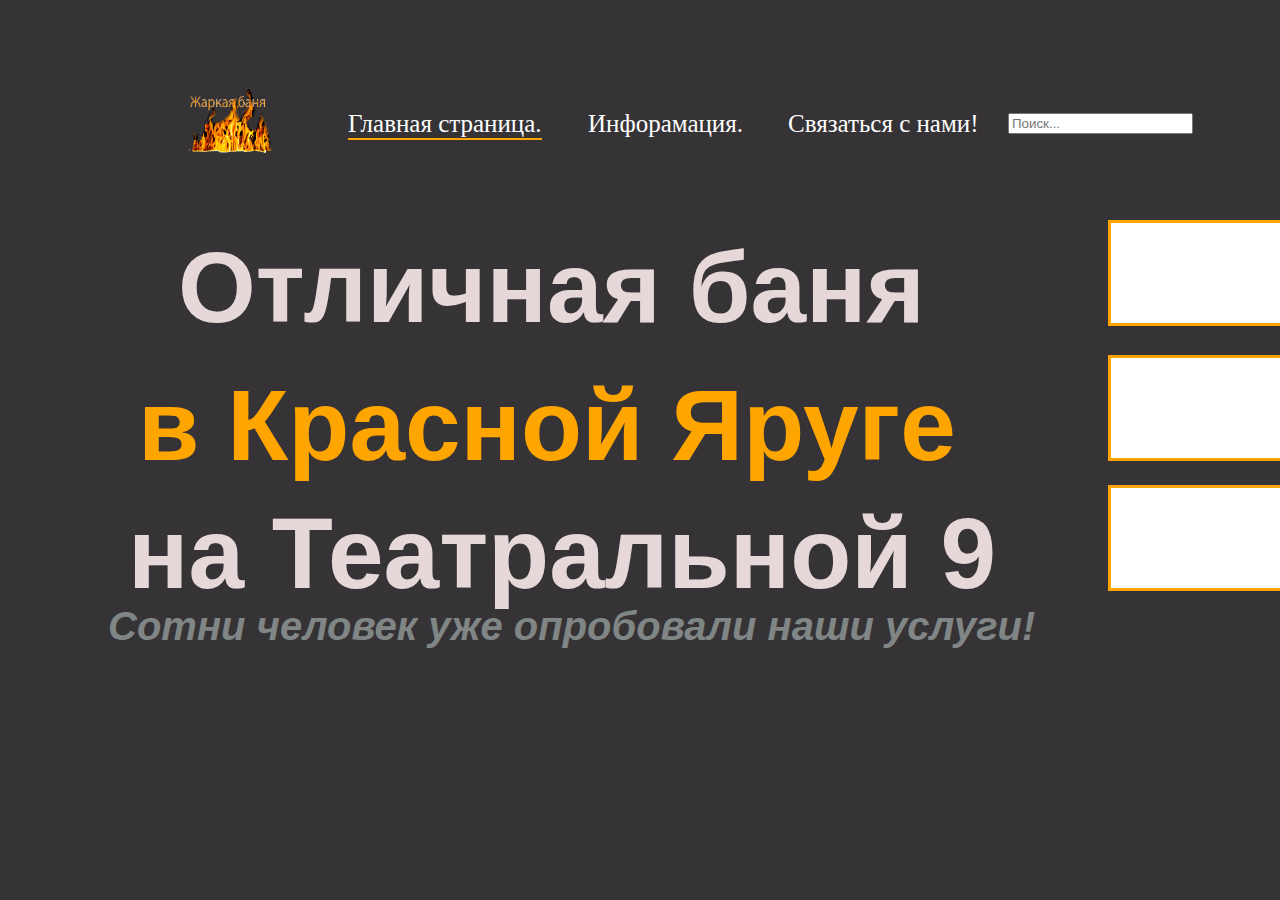
<file: index.html>
<!DOCTYPE html>
<html lang="ru">
<head>
    <meta charset="UTF-8">
    <meta name="viewport" content="width=device-width, initial-scale=1.0">
    <title>Отличная баня в Красной Яруге!</title>
    <link rel="stylesheet" href="style.css">
    <link rel="icon" href="Логотип сайта.png">
</head>
<body>
    <img id="logo" src="Логотип сайта.png" alt=""> <br>
     <a class="a_header" id="main" href="index.html">Главная страница.</a> <a id="info" class="a_header" href="info.html">Инфорамация.</a> <a class="a_header" id="con" href="contact.html">Связаться с нами!</a> <input placeholder="Поиск..." type="text">
<div class="main">
<span class="h" id="_1">Отличная баня</span> <br> 
<span class="h" id="_2">в Красной Яруге</span> <br>
<span class="h" id="_3">на Театральной 9</span> <br> 
<span class="h" id="_4"><i>Сотни человек уже опробовали наши услуги!</i></span>
</div>
<img id="__1" src="Картинка.png" class="photos"><img id="__2" src="Картинка.png"  class="photos"><img id="__3" src="Картинка.png" class="photos">
     <script src="script_1.js"></script>
     <script src="script.js"></script>
</body>
</html>
</file>
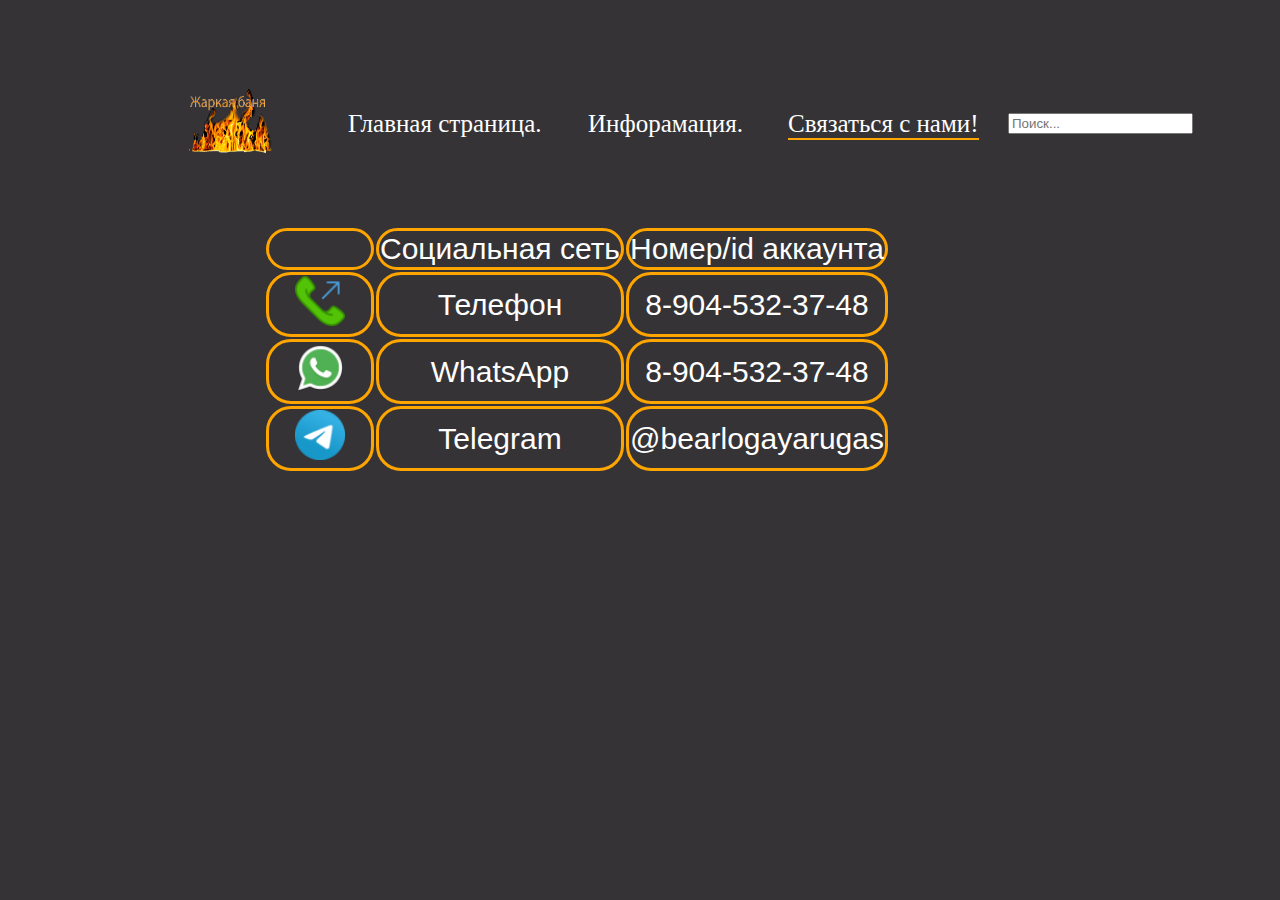
<file: contact.html>
<!DOCTYPE html>
<html lang="ru">
<head>
    <meta charset="UTF-8">
    <meta name="viewport" content="width=device-width, initial-scale=1.0">
    <title>Связаться с нами!</title>
    <link rel="icon" href="Логотип сайта.png">
    <link rel="stylesheet" href="o.css">
</head>
<body>
    <img id="logo" src="Логотип сайта.png" alt=""> <br>
    <a id="main" class="a_header" href="index.html">Главная страница.</a>
     <a id="info" class="a_header" href="info.html">Инфорамация.</a>
      <a class="a_header" id="con" href="contact.html">Связаться с нами!</a>
       <input placeholder="Поиск..." type="text">  
       <table>
        <thead>
            <tr>
                <th id="td">  </th> <th>Социальная сеть</th> <th>Номер/id аккаунта</th>
            </tr>
        </thead>
        <tbody>
        <tr>   <td><img src="phone-2_icon-icons.com_65957.png"></td> <td>Телефон</td> <td id="ss">8-904-532-37-48</td> </tr>  
        <tr><td><img src="Whatsapp_37229.png"></td> <td>WhatsApp</td> <td id="sss">8-904-532-37-48</td></tr>
        <tr><td><img src="telegram_logo_icon_147228.png"></td><td>Telegram</td><td id="ssss">@bearlogayarugas</td></tr>
        </tbody>
       </table>
    <script src="script_3.js"></script>
    <script src="script.js"></script>
</body>
</html>
</file>
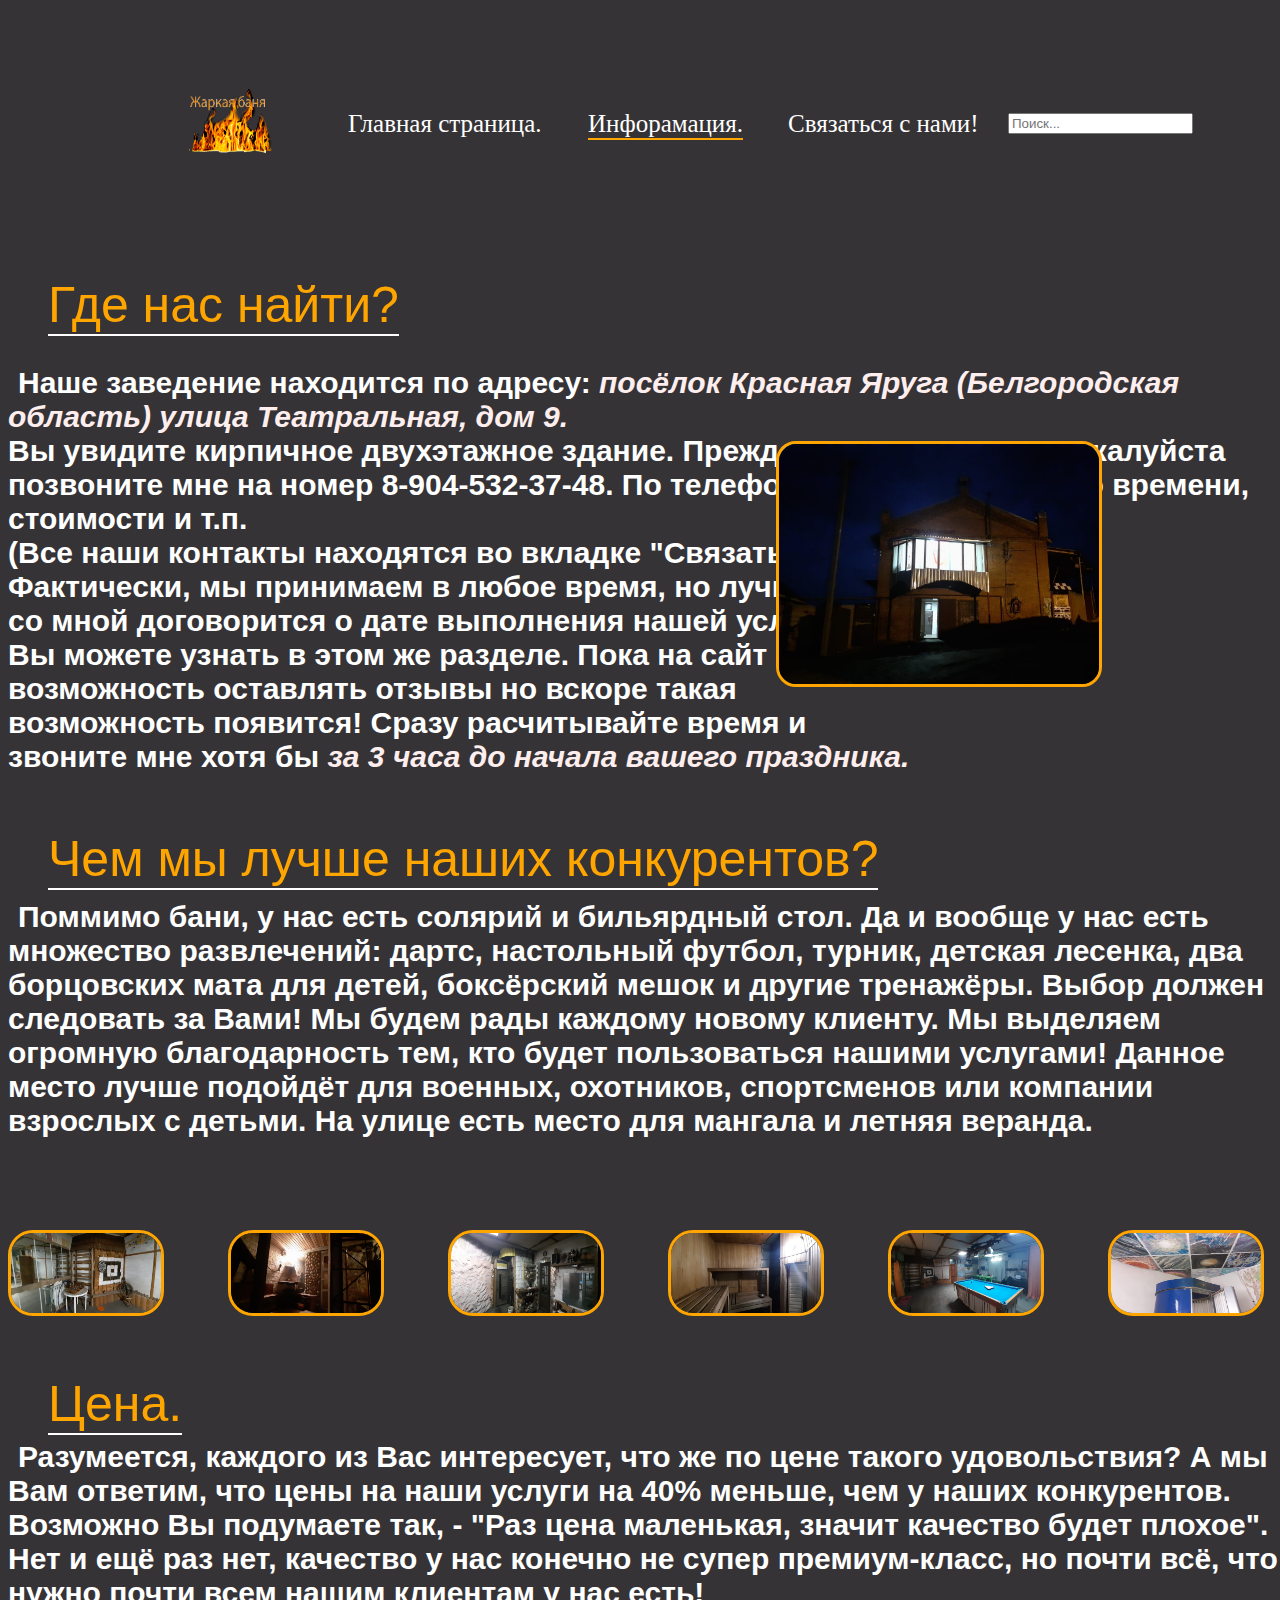
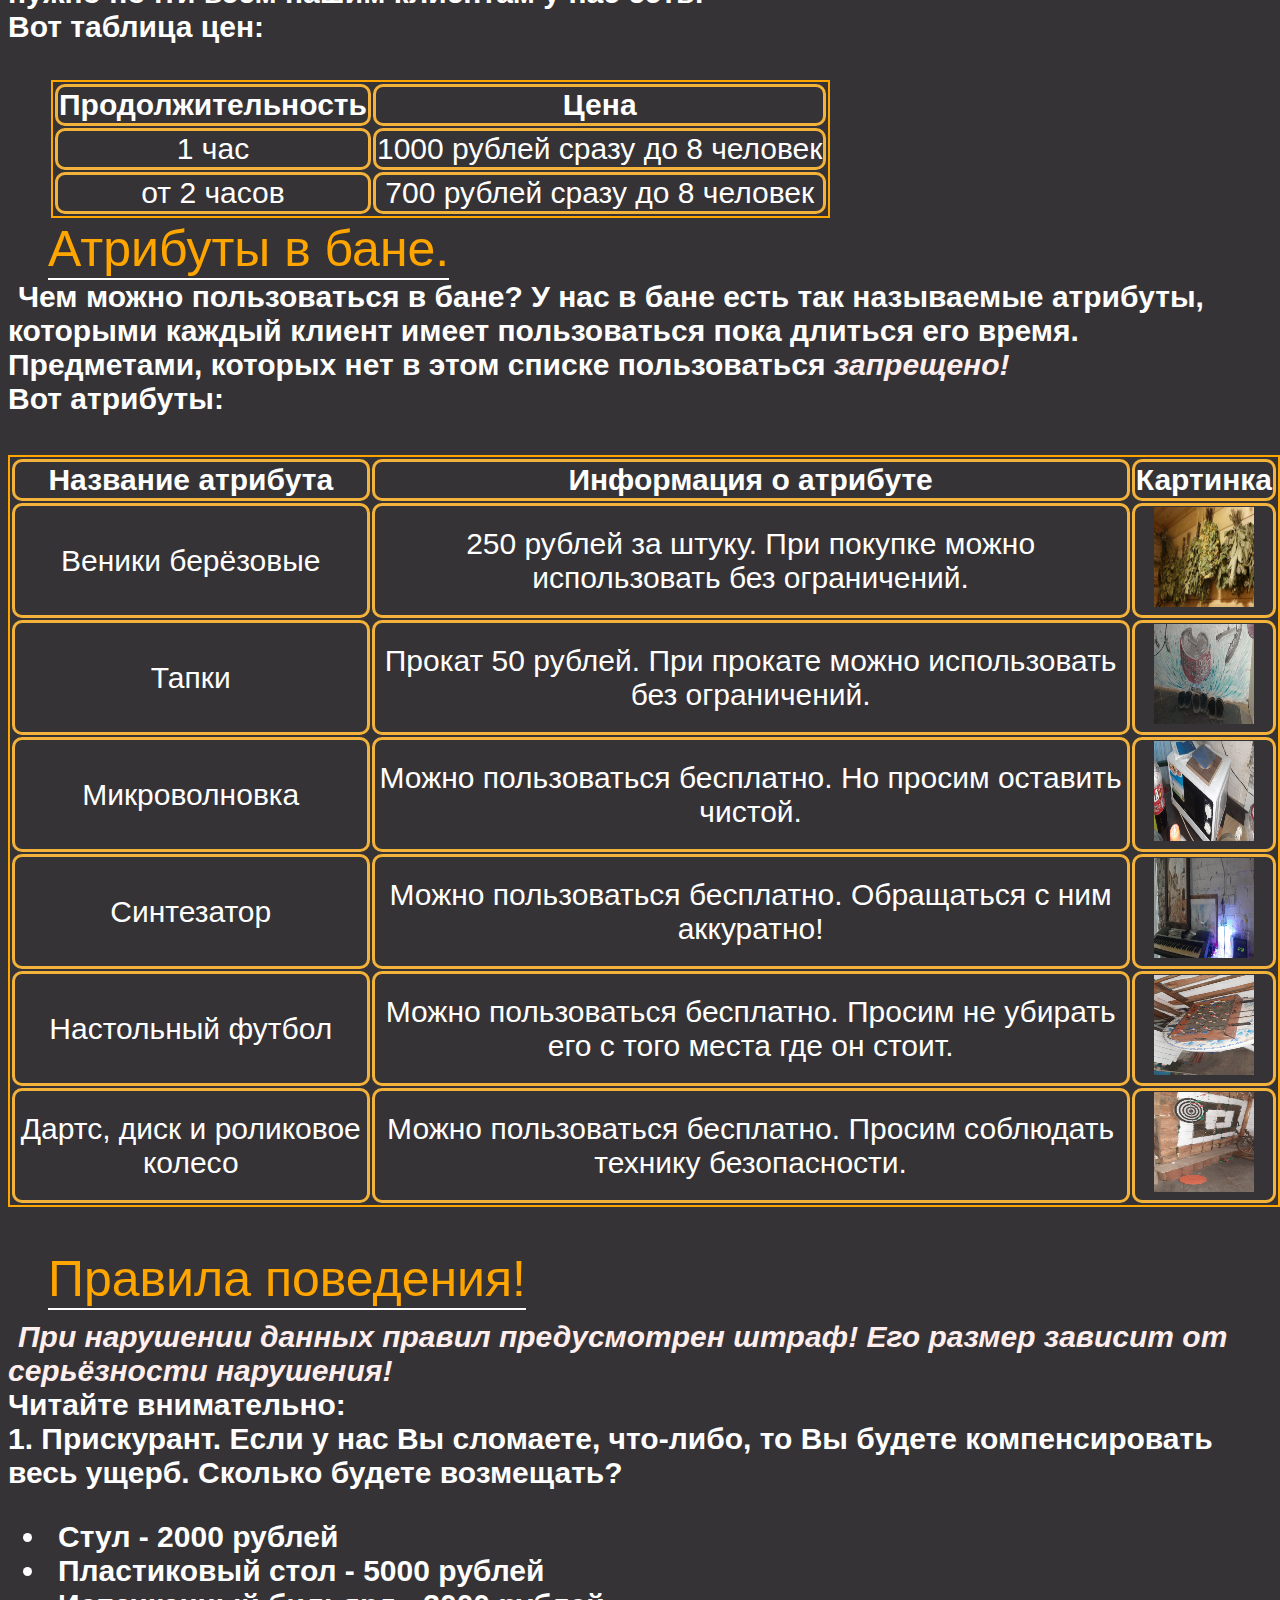
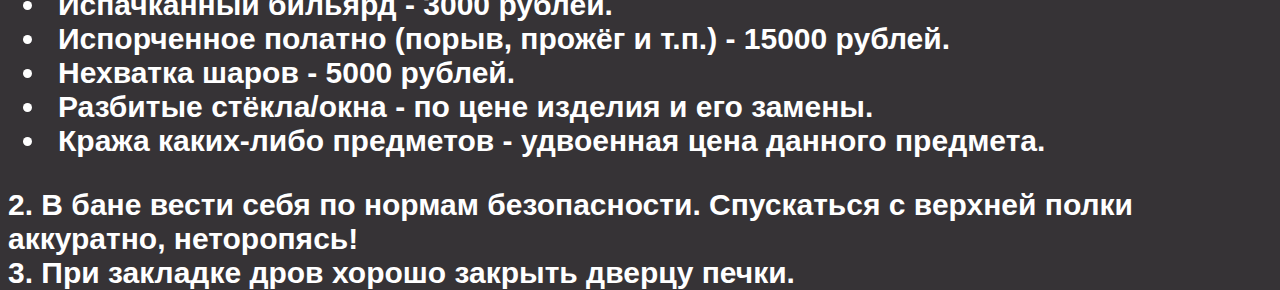
<file: info.html>
<!DOCTYPE html>
<html lang="ru">
<head>
    <meta charset="UTF-8">
    <meta name="viewport" content="width=device-width, initial-scale=1.0">
    <title>Информация.</title>
    <link rel="stylesheet" href="l.css">
    <link rel="icon" href="Логотип сайта.png">
</head>
<body>
    <img id="logo" src="Логотип сайта.png" alt=""> <br>
    <a id="main" class="a_header" href="index.html">Главная страница.</a>
     <a id="info" class="a_header" href="info.html">Инфорамация.</a>
      <a class="a_header" id="con" href="contact.html">Связаться с нами!</a>
       <input placeholder="Поиск..." type="text">  
       <p id="___1" class="title">Где нас найти?</p>
    <span class="text" id="text_1">Наше заведение находится по адресу: <i>посёлок Красная Яруга (Белгородская область) улица Театральная, дом 9.</i> <br>
Вы увидите кирпичное двухэтажное здание. Прежде чем подъежать, пожалуйста позвоните мне на номер 8-904-532-37-48. По телефону мы договоримся о времени, стоимости и т.п. <br>
  (Все наши контакты находятся во вкладке "Связаться с нами!"). <br>
  Фактически, мы принимаем в любое время, но лучше <br> со мной договорится о дате выполнения нашей услуги! Все цены <br>
  Вы можете узнать в этом же разделе. Пока на сайт мы не добавили <br> возможность 
  оставлять отзывы но вскоре такая <br>
 возможность появится! Сразу расчитывайте время и <br>
 звоните мне хотя бы <i>за 3 часа до начала вашего праздника.</i>
    </span>   <img id="photo_1" style="position: absolute; margin-left: 60%;" src="Вид.jpg">
    <br><br><br>
    <p id="___2" class="title">Чем мы лучше наших конкурентов?</p>
    <span id="text_2" class="text">Поммимо бани, у нас есть солярий и бильярдный стол. Да и вообще у нас есть множество развлечений: дартс, настольный футбол, турник, детская лесенка, два борцовских мата для детей, боксёрский мешок и другие тренажёры.
        Выбор должен следовать за Вами! Мы будем рады каждому новому клиенту. Мы выделяем огромную благодарность тем, кто будет пользоваться нашими услугами! Данное место лучше подойдёт для военных, охотников, спортсменов или компании взрослых с детьми.
        На улице есть место для мангала и летняя веранда.
    </span>
    <p class="title" id="___3">Цена.</p>
    <span class="text" id="text_3">
        Разумеется, каждого из Вас интересует, что же по цене такого удовольствия? А мы Вам ответим, что цены на наши услуги на 40% меньше, чем у наших конкурентов. Возможно Вы подумаете так, - "Раз цена маленькая, значит качество будет плохое". Нет и ещё раз нет, качество у нас конечно не супер премиум-класс,
        но почти всё, что нужно почти всем нашим клиентам у нас есть! <br> Вот таблица цен:
    </span>
    <table id="cap">
        <thead>
            <th>Продолжительность</th>
            <th>Цена</th>
        </thead>
        <tbody>
           <tr> 
            <td>1 час</td>
            <td>1000 рублей сразу до 8 человек</td> 
           </tr>
        <tr>
        <td>от 2 часов</td>
        <td>700 рублей сразу до 8 человек</td>
        </tbody>
    </table>
    <img class="image" id="ph_1" src="фото_1.jpeg"><img id="ph_2" class="image" src="фото_2.jpeg"><img id="ph_3" class="image" src="фото_3.jpeg"><img id="ph_4" class="image" src="фото_4.jpeg"> <img src="фото_5.jpeg" id="ph_5" class="image"> <img id="ph_6" class="image" src="фото_6 .jpeg"><img class="image" id="ph_7" src="фото_7.jpeg">
    <p class="title" id="___4">Атрибуты в бане.</p>
    <span class="text" id="text_4">
 Чем можно пользоваться в бане? У нас в бане есть так называемые атрибуты, которыми каждый клиент имеет пользоваться пока длиться его время. 
  Предметами, которых нет в этом списке пользоваться <i>запрещено!</i><br> 
  Вот атрибуты: <br>
</span>
  <table id="table_2">
    <thead>
<tr><th>Название атрибута</th> <th>Информация о атрибуте</th> <th>Картинка</th></tr>
    </thead>
    <tbody>
<tr>
    <td>Веники берёзовые</td> <td>250 рублей за штуку. При покупке можно использовать без ограничений.</td> <td><img class="tableImage" src="_фото_6.jpg"></td>
</tr>
<tr>
    <td>Тапки</td> <td>Прокат 50 рублей. При прокате можно использовать без ограничений.</td> <td><img class="tableImage" src="_фото_5.jpeg"></td>
</tr>
<tr>
    <td>Микроволновка</td> <td>Можно пользоваться бесплатно. Но просим оставить чистой.</td> <td><img class="tableImage" src="_фото_1.jpeg"></td>
</tr>
<tr>
    <td>Синтезатор</td> <td>Можно пользоваться бесплатно. Обращаться с ним аккуратно!</td> <td><img class="tableImage" src="_фото_2.jpeg"></td>
</tr>
<tr>
    <td>Настольный футбол</td> <td>Можно пользоваться бесплатно. Просим не убирать его с того места где он стоит.</td> <td><img class="tableImage" src="_фото_4.jpeg"></td>
</tr>
<tr>
    <td>Дартс, диск и роликовое колесо</td> <td>Можно пользоваться бесплатно. Просим соблюдать технику безопасности.</td> <td><img class="tableImage" src="_фото_3.jpeg"></td>
</tr>
    </tbody>
  </table>
  <p class="title" id="___5">Правила поведения!</p>
  <span class="text" id="text_5">
   <i>При нарушении данных правил предусмотрен штраф! Его размер зависит от серьёзности нарушения!</i> <br> Читайте внимательно: <br>

1. Прискурант. Если у нас Вы сломаете, что-либо, то Вы будете компенсировать весь ущерб.
Сколько будете возмещать? <br><ul> 
    <li>Стул - 2000 рублей</li>
    <li>Пластиковый стол - 5000 рублей</li>
    <li>Испачканный бильярд - 3000 рублей.</li>
    <li>Испорченное полатно (порыв, прожёг и т.п.) - 15000 рублей.</li>
    <li>Нехватка шаров - 5000 рублей.</li>
    <li>Разбитые стёкла/окна - по цене изделия и его замены.</li>
    <li>Кража каких-либо предметов - удвоенная цена данного предмета.</li>
</ul>
2. В бане вести себя по нормам безопасности. Спускаться с верхней полки аккуратно, неторопясь! <br>
3. При закладке дров хорошо закрыть дверцу печки.
  </span>
  <script src="script_2.js"></script>
  <script src="script.js"></script>
</body>
</html>
</file>
<file: style.css>
@media screen and (max-width: 2000px) {
    html {
        background-color: rgb(54, 51, 54)
    }
    #logo {
        width: 100px;
        height: 80px;
        margin-top: 70px;
        margin-left: 177px;
        margin-right: 130px;
        position: relative;
        position: absolute;
       
    }
    .a_header {
        padding-top: 0%;
        color:white;
        font-size: 25px;
        text-decoration: none;
        margin-left: 340px;
        margin-top: 84px;
        position: absolute;
        
        
    }
    #info {
        margin-left: 580px;
    }
    #main {
        border-bottom: 2px orange solid;
    }
    #con {
        margin-left: 780px;
    }
    input {
        position: absolute;
        margin-top: 87px;
        margin-left: 1000px;
    }
    .h {
        font-size: 100px;
        font-family: Arial, Helvetica, sans-serif;
        font-weight: 600;
        position: absolute;
        white-space: nowrap;
    }
    #_1 {
    color: rgb(230, 216, 216);
    margin-top: 254px;
    margin-left: 250px;
    }
    #_2 {
        color: orange;
        margin-top: 354px;
        margin-left: 235px;
    }
    #_3 {
        color: rgb(230, 216, 216);
        margin-top: 454px;
        margin-left: 210px;
    }
    #_4 {
        font-size: 40px;
        color: rgb(128, 133, 133);
        margin-top: 544px;
        margin-left: 180px;
    }
    .photos {
        width: 300px;
        height: 200px;
        position: absolute;
        border: 4px orange solid;
    }
    .a_header:hover {
        font-size: 26px;
        color: rgb(184, 150, 95);
    
    }
    /*Фотографии*/
    #__1 {
        margin-left: 1500px;
        margin-top: 70px;
        margin-bottom: 20px;
        animation: infinite 20s anim_1;
    }
    #__2 {
        margin-left: 1500px;
        margin-top: 310px;
        animation: infinite 20s anim_2;
    }
    #__3 {
        margin-left: 1500px;
        margin-top: 550px;
        animation: infinite 20s anim_3;
    }
    @keyframes anim_1 {
        0% {
            content:url(фото_1.jpeg)
        }
        50% {
            content:url(фото_2.jpeg) 
        }
        100% {
            content:url(фото_3.jpeg)   
        }
    }
    @keyframes anim_2 {
        0% {
            content:url(фото_4.jpeg)
        }
        50% {
            content:url(фото_5.jpeg) 
        }
        100% {
            content:url(фото_6\ .jpeg)   
        }   
    }
    @keyframes anim_3 {
        0% {
            content:url(фото_7.jpeg)
        }
        50% {
            content:url(фото_3.jpeg) 
        }
        100% {
            content:url(фото_1.jpeg)   
        }   
    }
}

@media screen and (max-width: 1650px) {
    .photos {
        width: 200px;
        height: 100px;
        position: absolute;
        border: 3px orange solid;
    }
    #__1 {
        margin-left: 1100px;
        margin-top: 140px;
        margin-bottom: 20px;
    }
    #__2 {
        margin-left: 1100px;
        margin-top: 275px;
    }
    #__3 {
        margin-left: 1100px;
        margin-top: 405px;
    }
    #_1 {
        color: rgb(230, 216, 216);
        margin-top: 204px;
        margin-left: 170px;
        }
        #_2 {
            color: orange;
            margin-top: 324px;
            margin-left: 130px;
        }
        #_3 {
            color: rgb(230, 216, 216);
            margin-top: 434px;
            margin-left: 120px;
        }
        #_4 {
            font-size: 40px;
            color: rgb(128, 133, 133);
            margin-top: 524px;
            margin-left: 100px;
        }
}
@media screen and (min-width: 375px) and (max-width: 400px) {
    .h {
        font-size: 80px;
        font-family: Arial, Helvetica, sans-serif;
        font-weight: 600;
        position: absolute;
        white-space: nowrap;

    }
    .a_header {
        padding-top: 0%;
        color:white;
        font-size: 25px;
        text-decoration: none;
        margin-left: 240px;
        margin-top: 84px;
        position: absolute;
        display: inline-block;
    }
    #info {
        margin-left: 380px;
    }
    #info::after {
        content: "      о нас";
    }
    #main {
        border-bottom: 2px orange solid;
        margin-right: 40px;
    }
    #con {
        margin-left: 580px;
    }
    input {
        position: absolute;
        margin-top: 87px;
        margin-left: 750px;
    }
    #logo {
        width: 100px;
        height: 80px;
        margin-top: 70px;
        margin-left: 80px;
        margin-right: 130px;
        position: relative;
        position: absolute;
       
    }
    #_1 {
        color: rgb(230, 216, 216);
        margin-top: 266px;
        margin-left: 40px;
        position: absolute;
        }
        #_2 {
            color: orange;
            margin-top: 340px;
            margin-left: 40px;
        }
        #_3 {
            color: rgb(230, 216, 216);
            margin-top: 410px;
            margin-left: 40px;
        }
        #_4 {
            font-size: 40px;
            color: rgb(128, 133, 133);
            margin-top: 474px;
            margin-left: 5px;
        }
        #__1 {
            margin-left: 120px;
            margin-top: 540px;
            margin-bottom: 20px;
        }
        #__2 {
            margin-left: 370px;
            margin-top: 540px;
        }
        #__3 {
            margin-left: 620px;
            margin-top: 540px;
        }
}
@media screen and (max-width: 300px) {
    .h {
        font-size: 80px;
        font-family: Arial, Helvetica, sans-serif;
        font-weight: 600;
        position: absolute;
        white-space: nowrap;

    }
    .a_header {
        padding-top: 0%;
        color:white;
        font-size: 25px;
        text-decoration: none;
        margin-left: 240px;
        margin-top: 84px;
        position: absolute;
        display: inline-block;
    }
    #info {
        margin-left: 380px;
    }
    #info::after {
        content: "      о нас";
    }
    #main {
        border-bottom: 2px orange solid;
        margin-right: 40px;
    }
    #con {
        margin-left: 580px;
    }
    input {
        position: absolute;
        margin-top: 87px;
        margin-left: 750px;
    }
    #logo {
        width: 100px;
        height: 80px;
        margin-top: 70px;
        margin-left: 80px;
        margin-right: 130px;
        position: relative;
        position: absolute;
       
    }
    #_1 {
        color: rgb(230, 216, 216);
        margin-top: 266px;
        margin-left: 100px;
        position: absolute;
        }
        #_2 {
            color: orange;
            margin-top: 340px;
            margin-left: 80px;
        }
        #_3 {
            color: rgb(230, 216, 216);
            margin-top: 410px;
            margin-left: 60px;
        }
        #_4 {
            font-size: 40px;
            color: rgb(128, 133, 133);
            margin-top: 474px;
            margin-left: 0px;
        }
        #__1 {
            margin-left: 120px;
            margin-top: 540px;
            margin-bottom: 20px;
        }
        #__2 {
            margin-left: 370px;
            margin-top: 540px;
        }
        #__3 {
            margin-left: 620px;
            margin-top: 540px;
        }
}
@media screen and (min-width: 2001px) {
    html {
        background-color: rgb(54, 51, 54)
    }
    #logo {
        width: 100px;
        height: 80px;
        margin-top: 70px;
        margin-left: 177px;
        margin-right: 130px;
        position: relative;
        position: absolute;
       
    }
    .a_header {
        padding-top: 0%;
        color:white;
        font-size: 25px;
        text-decoration: none;
        margin-left: 340px;
        margin-top: 84px;
        position: absolute;
        
        
    }
    #info {
        margin-left: 580px;
    }
    #main {
        border-bottom: 2px orange solid;
    }
    #con {
        margin-left: 780px;
    }
    input {
        position: absolute;
        margin-top: 87px;
        margin-left: 1000px;
    }
    .h {
        font-size: 100px;
        font-family: Arial, Helvetica, sans-serif;
        font-weight: 600;
        position: absolute;
        white-space: nowrap;
    }
    #_1 {
    color: rgb(230, 216, 216);
    margin-top: 254px;
    margin-left: 250px;
    }
    #_2 {
        color: orange;
        margin-top: 354px;
        margin-left: 235px;
    }
    #_3 {
        color: rgb(230, 216, 216);
        margin-top: 454px;
        margin-left: 210px;
    }
    #_4 {
        font-size: 40px;
        color: rgb(128, 133, 133);
        margin-top: 544px;
        margin-left: 180px;
    }
    .photos {
        width: 350px;
        height: 250px;
        position: absolute;
        border: 4px orange solid;
    }
    .a_header:hover {
        font-size: 26px;
        color: rgb(184, 150, 95);
    
    }
    /*Фотографии*/
    #__1 {
        margin-left: 1500px;
        margin-top: 70px;
        margin-bottom: 20px;
        animation: infinite 20s anim_1;
    }
    #__2 {
        margin-left: 1500px;
        margin-top: 310px;
        animation: infinite 20s anim_2;
    }
    #__3 {
        margin-left: 1500px;
        margin-top: 550px;
        animation: infinite 20s anim_3;
    }
    @keyframes anim_1 {
        0% {
            content:url(фото_1.jpeg)
        }
        50% {
            content:url(фото_2.jpeg) 
        }
        100% {
            content:url(фото_3.jpeg)   
        }
    }
    @keyframes anim_2 {
        0% {
            content:url(фото_4.jpeg)
        }
        50% {
            content:url(фото_5.jpeg) 
        }
        100% {
            content:url(фото_6\ .jpeg)   
        }   
    }
    @keyframes anim_3 {
        0% {
            content:url(фото_7.jpeg)
        }
        50% {
            content:url(фото_3.jpeg) 
        }
        100% {
            content:url(фото_1.jpeg)   
        }   
    }
}
</file>
<file: o.css>
@media screen and (max-width: 2000px) {
#logo {
    width: 100px;
    height: 80px;
    margin-top: 70px;
    margin-left: 177px;
    margin-right: 130px;
    position: relative;
    position: absolute;
   
}
.a_header {
    padding-top: 0%;
    color:white;
    font-size: 25px;
    text-decoration: none;
    margin-left: 340px;
    margin-top: 84px;
    position: absolute;
}

#con {
    margin-left: 780px;
    border-bottom: 2px orange solid;
}
input {
    position: absolute;
    margin-top: 87px;
    margin-left: 1000px;
}
#info {
    margin-left: 580px;
}
html {
    background-color: rgb(54, 51, 54)
}
.a_header:hover {
    font-size: 26px;
    color: rgb(184, 150, 95);
}
}
table {
    position: absolute;
    margin-top: 200px;
    margin-left: 20%;
}
th,td {
    border-radius: 25px;
    border: orange solid;
    min-width: 100px;
    min-height: 20px;
    color: white;
    font-family: Arial, Helvetica, sans-serif;
    font-weight: 500;
    font-size: 30px;
    text-align: center;
}
table img {
    width: 50px;
}
</file>
<file: l.css>
@media screen and (max-width: 2000px) {
html {
    background-color: rgb(54, 51, 54)
}
#logo {
    width: 100px;
    height: 80px;
    margin-top: 70px;
    margin-left: 177px;
    margin-right: 130px;
    position: relative;
    position: absolute;
   
}
.a_header {
    padding-top: 0%;
    color:white;
    font-size: 25px;
    text-decoration: none;
    margin-left: 340px;
    margin-top: 84px;
    position: absolute;
}

#con {
    margin-left: 780px;
}
input {
    position: absolute;
    margin-top: 87px;
    margin-left: 1000px;
}
#info {
    margin-left: 580px;
    border-bottom: 2px orange solid;
}
.a_header:hover {
    font-size: 26px;
    color: rgb(184, 150, 95);
}

.title {
    font-size: 50px;
    font-weight: 500;
    font-family: Arial, Helvetica, sans-serif;
    color: orange;
    border-bottom: 2px white solid;
    position: absolute;
}
#___1 {
    margin-left: 40px;
    margin-top: 250px;
}
.text {
    font-size: 30px;
    font-family: Arial, Helvetica, sans-serif;
    font-weight: 700;
    color: white;
    margin-top: 340px;
    position: absolute;
    text-indent: 10px;
}
img {
    width: 25vw;
    position: absolute;
}
#photo_1 {
    margin-left: 56%;
    border-radius: 20px;
    border: orange solid;
    margin-top: 415px;
}
i {
    color: rgb(255, 238, 238);
}
#___2 {
    margin-left: 40px;
    margin-top: 750px;
}
#text_2 {
    margin-top: 820px;
}
#___3 {
    margin-top: 990px;  
    margin-left: 40px;
}
#___4 {
    margin-top: 1650px;  
    margin-left: 40px;  
}
#___5 {
    margin-top: 2580px;
    margin-left: 40px;  
}
#text_3 {
    margin-top: 1060px;   
}
#text_4 {
    margin-top: 1720px;  
}
#text_5 {
    margin-top: 2650px;
}
table {
    border: 2px orange solid;
    text-align: center;
    position: absolute;
}
th,td {
    border:  solid rgb(243, 178, 58);
    border-radius: 10px;
    color: white;
    font-size: 30px;
    font-family: Arial, Helvetica, sans-serif;
}
#cap {
    margin-top: 1270px;
    margin-left: 43px;
}
.tableImage {
    width: 100px;
    height: 100px;
    position: relative;
}
#table_2 {
    margin-top: 1820px;
}
.image {
width: 200px;
height: 100px;
border-radius: 25px;
border: orange solid;
}
#ph_1 {
    margin-top: 1470px;
    margin-left: 50px;
}
#ph_2 {
    margin-top: 1470px;
    margin-left: 300px;
}
#ph_3 {
    margin-top: 1470px;
    margin-left: 550px;
}
#ph_4 {
    margin-top: 1470px;
    margin-left: 800px;
}
#ph_5 {
    margin-top: 1470px;
    margin-left: 1050px;
}
#ph_6 {
    margin-top: 1470px;
    margin-left: 1300px;
}
#ph_7 {
    margin-top: 1470px;
    margin-left: 1550px;
}
}
@media screen and (max-width: 1650px) {
    #logo {
        width: 100px;
        height: 80px;
        margin-top: 70px;
        margin-left: 177px;
        margin-right: 130px;
        position: relative;
        position: absolute;
       
    }
    .a_header {
        padding-top: 0%;
        color:white;
        font-size: 25px;
        text-decoration: none;
        margin-left: 340px;
        margin-top: 84px;
        position: absolute;
    }
input {  position: absolute;
        margin-top: 87px;
        margin-left: 1000px;
    }
    #info {
        margin-left: 580px;
        border-bottom: 2px orange solid;
    }
    .a_header:hover {
        font-size: 26px;
        color: rgb(184, 150, 95);
    } 
    #photo_1 {
        margin-left: 100%;
        border-radius: 20px;
        border: orange solid;
        margin-top: 415px;
    }
    #cap {
        margin-top: 1600px;
        margin-left: 43px;
    }
    #___3 {
        margin-top: 1295px;  
        margin-left: 40px;
    }
    #text_3 {
        margin-top: 1360px;    
    }
    #___4 {
        margin-top: 1740px;  
        margin-left: 40px;   
    }
    #text_4 {
        margin-top: 1800px;
    }
    #table_2 {
        margin-top: 1975px;
    }
    #___5 {
        margin-top: 2770px;
        margin-left: 40px;
    }
    #text_5 {
        margin-top: 2840px;
    }
    #ph_1 {
        margin-top: 1150px;
        margin-left: 0px;
    }
    #ph_2 {
        margin-top: 1150px;
        margin-left: 220px;
    }
    #ph_3 {
        margin-top: 1150px;
        margin-left: 440px;
    }
    #ph_4 {
        margin-top: 1150px;
        margin-left: 660px;
    }
    #ph_5 {
        margin-top: 1150px;
        margin-left: 880px;
    }
    #ph_6 {
        margin-top: 1150px;
        margin-left: 1100px;
    }
    #ph_7 {
        margin-top: 1150px;
        margin-left: 1310px;
    }
    .image {
        width: 150px;
        height: 80px;
    }
}
   @media screen and (min-width: 2001px) {
    html {
        background-color: rgb(54, 51, 54)
    }
    #logo {
        width: 100px;
        height: 80px;
        margin-top: 70px;
        margin-left: 177px;
        margin-right: 130px;
        position: relative;
        position: absolute;
       
    }
    .a_header {
        padding-top: 0%;
        color:white;
        font-size: 25px;
        text-decoration: none;
        margin-left: 340px;
        margin-top: 84px;
        position: absolute;
    }
    
    #con {
        margin-left: 780px;
    }
    input {
        position: absolute;
        margin-top: 87px;
        margin-left: 1000px;
    }
    #info {
        margin-left: 580px;
        border-bottom: 2px orange solid;
    }
    .a_header:hover {
        font-size: 26px;
        color: rgb(184, 150, 95);
    }
    
    .title {
        font-size: 50px;
        font-weight: 500;
        font-family: Arial, Helvetica, sans-serif;
        color: orange;
        border-bottom: 2px white solid;
        position: absolute;
    }
    #___1 {
        margin-left: 40px;
        margin-top: 250px;
    }
    .text {
        font-size: 30px;
        font-family: Arial, Helvetica, sans-serif;
        font-weight: 700;
        color: white;
        margin-top: 340px;
        position: absolute;
        text-indent: 10px;
    }
    img {
        width: 13vw;
        position: absolute;
    }
    #photo_1 {
        margin-left: 26%;
        border-radius: 20px;
        border: orange solid;
        margin-top: 430px;
    }
    i {
        color: rgb(255, 238, 238);
    }
    #___2 {
        margin-left: 40px;
        margin-top: 750px;
    }
    #text_2 {
        margin-top: 820px;
    }
    #___3 {
        margin-top: 990px;  
        margin-left: 40px;
    }
    #___4 {
        margin-top: 1650px;  
        margin-left: 40px;  
    }
    #___5 {
        margin-top: 2580px;
        margin-left: 40px;  
    }
    #text_3 {
        margin-top: 1060px;   
    }
    #text_4 {
        margin-top: 1720px;  
    }
    #text_5 {
        margin-top: 2650px;
    }
    table {
        border: 2px orange solid;
        text-align: center;
        position: absolute;
    }
    th,td {
        border:  solid rgb(243, 178, 58);
        border-radius: 10px;
        color: white;
        font-size: 30px;
        font-family: Arial, Helvetica, sans-serif;
    }
    #cap {
        margin-top: 1270px;
        margin-left: 43px;
    }
    .tableImage {
        width: 100px;
        height: 100px;
        position: relative;
    }
    #table_2 {
        margin-top: 1820px;
    }
    .image {
    width: 200px;
    height: 100px;
    border-radius: 25px;
    border: orange solid;
    }
    #ph_1 {
        margin-top: 1470px;
        margin-left: 50px;
    }
    #ph_2 {
        margin-top: 1470px;
        margin-left: 300px;
    }
    #ph_3 {
        margin-top: 1470px;
        margin-left: 550px;
    }
    #ph_4 {
        margin-top: 1470px;
        margin-left: 800px;
    }
    #ph_5 {
        margin-top: 1470px;
        margin-left: 1050px;
    }
    #ph_6 {
        margin-top: 1470px;
        margin-left: 1300px;
    }
    #ph_7 {
        margin-top: 1470px;
        margin-left: 1550px;
    }
   }
   @media screen and (max-width: 541px) and (min-width: 375px) {
 #logo {
        width: 100px;
        height: 80px;
        margin-top: 70px;
        margin-left: 177px;
        margin-right: 130px;
        position: relative;
        position: absolute;
       
    }
    .a_header {
        padding-top: 0%;
        color:white;
        font-size: 25px;
        text-decoration: none;
        margin-left: 340px;
        margin-top: 84px;
        position: absolute;
    }
    
    #con {
        margin-left: 680px;
    }
    input {
        position: absolute;
        margin-top: 105px;
        margin-left: 860px;
    }
    #info {
        margin-left: 480px;
        border-bottom: 2px orange solid;
    }
    .a_header:hover {
        font-size: 26px;
        color: rgb(184, 150, 95);
    } 
    #photo_1 {
        margin-left: 110%;
        border-radius: 20px;
        border: orange solid;
        margin-top: 415px;
        width: 300px;
    }
    #___1 {
    margin-top: 200px;
    }
    #text_1 {
        margin-top: 340px;
    }
    #___2 {
        margin-top: 1470px;
    }
    #text_2 {
        margin-top: 1650px;
    }
    #___3 {
        margin-top: 2600px;  
        margin-left: 40px;
    }
    #text_3 {
        margin-top: 2670px;    
    }
    #cap {
        margin-top: 3330px;
        margin-left: 10px;
    }
    #cap td {
        min-width: 200px;
    }
    #ph_1 {
        margin-top: 3650px;
        margin-left: 0px;
    }
    #ph_2 {
        margin-top: 3650px;
        margin-left: 180px;
    }
    #ph_3 {
        margin-top: 3650px;
        margin-left: 360px;
    }
    #ph_4 {
        margin-top: 3650px;
        margin-left: 540px;
    }
    #ph_5 {
        margin-top: 3650px;
        margin-left: 720px;
    }
    #ph_6 {
        margin-top: 3650px;
        margin-left: 900px;
    }
    #ph_7 {
        margin-top: 3650px;
        margin-left: 1080px;
    }
    .image {
        width: 150px;
        height: 100px;
    }
    #___4 {
        margin-top: 3760px;  
        margin-left: 40px;   
    }
    #text_4 {
        margin-top: 3880px;
    }
    #table_2 {
        margin-top: 4330px;
    }
    #___5 {
        margin-top: 5840px;
        margin-left: 40px;
    }
    #text_5 {
        margin-top: 5970px;
    }
   }
   @media screen and (max-width: 999px) and (min-width: 542px) {
    #logo {
        width: 100px;
        height: 80px;
        margin-top: 70px;
        margin-left: 80px;
        margin-right: 130px;
        position: relative;
        position: absolute;
       
    }
    .a_header {
        padding-top: 0%;
        color:white;
        font-size: 25px;
        text-decoration: none;
        margin-left: 190px;
        margin-top: 84px;
        position: absolute;
    }
    
    #con {
        margin-left: 580px;
    }
    input {
        position: absolute;
        margin-top: 90px;
        margin-left: 790px;
    }
    #info {
        margin-left: 400px;
        border-bottom: 2px orange solid;
    }
    .a_header:hover {
        font-size: 26px;
        color: rgb(184, 150, 95);
    } 
    #photo_1 {
        margin-left: 110%;
        border-radius: 20px;
        border: orange solid;
        margin-top: 415px;
        width: 300px;
    }
    #___1 {
    margin-top: 200px;
    }
    #text_1 {
        margin-top: 270px;
    }
    #___2 {
        margin-top: 1000px;
    }
    #text_2 {
        margin-top: 1130px;
    }
    #___3 {
        margin-top: 1670px;  
        margin-left: 40px;
    }
    #text_3 {
        margin-top: 1740px;    
    }
    #cap {
        margin-top: 2160px;
        margin-left: 10px;
    }
    #cap td {
        min-width: 200px;
    }
    #ph_1 {
        margin-top: 2450px;
        margin-left: 0px;
    }
    #ph_2 {
        margin-top: 2450px;
        margin-left: 180px;
    }
    #ph_3 {
        margin-top: 2450px;;
        margin-left: 360px;
    }
    #ph_4 {
        margin-top: 2450px;
        margin-left: 540px;
    }
    #ph_5 {
        margin-top: 2450px;
        margin-left: 720px;
    }
    #ph_6 {
        margin-top: 2450px;
        margin-left: 900px;
    }
    #ph_7 {
        margin-top: 2450px;
        margin-left: 1080px;
    }
    .image {
        width: 150px;
        height: 100px;
    }
    #___4 {
        margin-top: 2560px;  
        margin-left: 40px;   
    }
    #text_4 {
        margin-top: 2630px;
    }
    #table_2 {
        margin-top: 2870px;
    }
    #table_2 td {
        min-width: 300px;
    }
    #___5 {
        margin-top: 3840px;
        margin-left: 40px;
    }
    #text_5 {
        margin-top: 3920px;
    }
   }
   @media screen and (max-width: 374px) {
    #logo {
        width: 100px;
        height: 80px;
        margin-top: 70px;
        margin-left: 40px;
        margin-right: 130px;
        position: relative;
        position: absolute;
       
    }
    .a_header {
        padding-top: 0%;
        color:white;
        font-size: 25px;
        text-decoration: none;
        margin-left: 160px;
        margin-top: 84px;
        position: absolute;
    }
    
    #con {
        margin-left: 480px;
    }
    input {
        position: absolute;
        margin-top: 105px;
        margin-left: 660px;
    }
    #info {
        margin-left: 280px;
        border-bottom: 2px orange solid;
    }
    .a_header:hover {
        font-size: 26px;
        color: rgb(184, 150, 95);
    } 
    #photo_1 {
        margin-left: 110%;
        border-radius: 20px;
        border: orange solid;
        margin-top: 415px;
        width: 300px;
    }
    #___1 {
    margin-top: 200px;
    }
    #text_1 {
        margin-top: 340px;
    }
    #___2 {
        margin-top: 2100px;
    }
    #text_2 {
        margin-top: 2300px;
    }
    #___3 {
        margin-top: 3630px;  
        margin-left: 40px;
    }
    #text_3 {
        margin-top: 3700px;    
    }
    #cap {
        margin-top: 4580px;
        margin-left: 10px;
    }
    #cap td {
        min-width: 200px;
    }
    #ph_1 {
        margin-top: 4900px;
        margin-left: 0px;
    }
    #ph_2 {
        margin-top: 4900px;
        margin-left: 140px;
    }
    #ph_3 {
        margin-top: 4900px;
        margin-left: 280px;
    }
    #ph_4 {
        margin-top: 4900px;
        margin-left: 420px;
    }
    #ph_5 {
        margin-top: 4900px;
        margin-left: 540px;
    }
    #ph_6 {
        margin-top: 4900px;
        margin-left: 700px;
    }
    #ph_7 {
        margin-top: 4900px;
        margin-left: 840px;
    }
    .image {
        width: 120px;
        height: 70px;
    }
    #___4 {
        margin-top: 4980px;  
        margin-left: 40px;   
    }
    #text_4 {
        margin-top: 5100px;
    }
    #table_2 {
        margin-top: 5720px;
    }
    #___5 {
        margin-top: 7230px;
        margin-left: 40px;
    }
    #text_5 {
        margin-top: 7370px;
    }
   }
</file>
